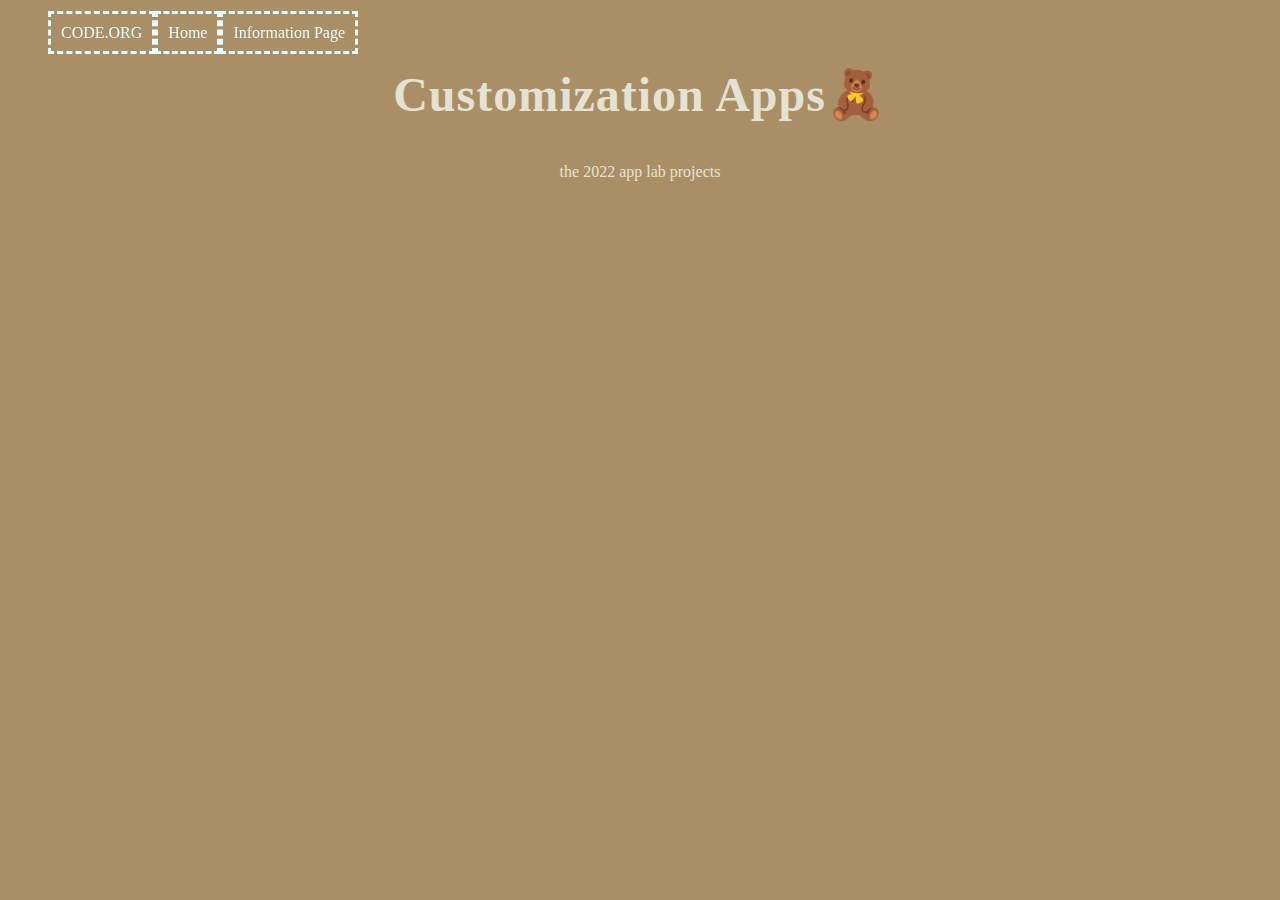
<file: customizationpage.html>
<html>
<head> <link rel="stylesheet" href="style.css">
<link rel="icon" type="image/x-icon" href="link to image">
  </head>

  <html>

<head>
  
  <title>Customization Page</title>
</head>

<body>
            
  <ul>
    <li> <a href="https://studio.code.org/home">CODE.ORG </a></li>
    <li> <a href="index.html"> Home </a></li>
    <li> <a href="https://wvcs.github.io/website-SuhanaS04/informationpage.html"> Information Page
    </a></li>
  </ul>
  <br>
  <center>
    <h2>Customization Apps🧸</h2>
    
      
      <p>the 2022 app lab projects</p>
      <iframe width="392" height="620" style="border: 0px;" src="https://studio.code.org/projects/applab/HH6BfeJ1bczX5jV6o3BE6fxWbZAhN0xd3K1-AgGEt1O/embed?nosource"></iframe>
    
    <iframe width="392" height="620" style="border: 0px;" src="https://studio.code.org/projects/applab/Ql083UwhS9jwJYfyM53VYZ_kjTOOr6oW9uB06y8xe6g/embed?nosource"></iframe>
      <br>

</html>
</file>
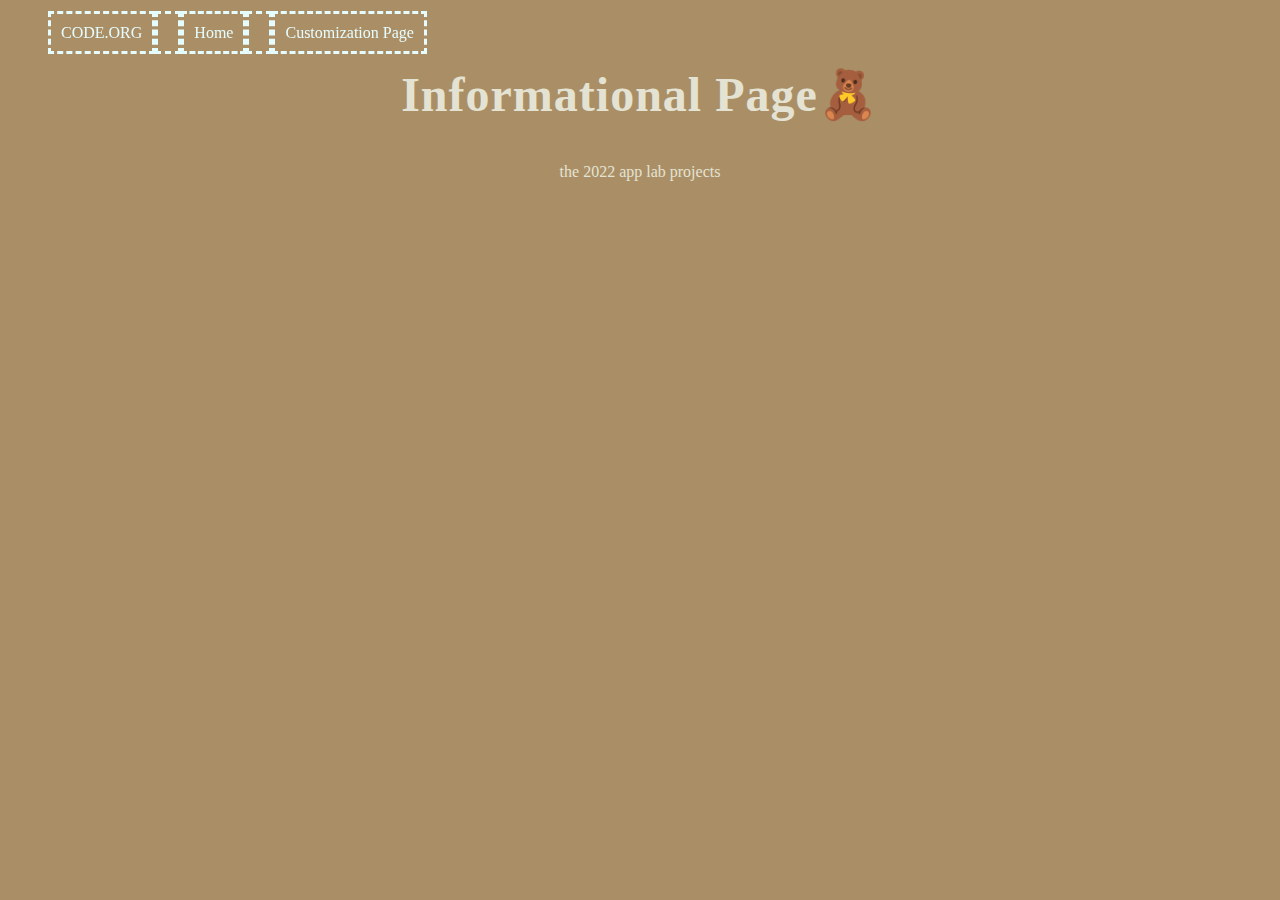
<file: informationpage.html>
<head> <link rel="stylesheet" href="style.css">
<link rel="icon" type="image/x-icon" href="link to image">
  </head>

<head>
  
  <title> Information Page</title>
</head>

<body>
  
    
  <ul>
    <li> <a href="https://studio.code.org/home">CODE.ORG
    <li> <a href="index.html">Home
    <li> <a href="https://wvcs.github.io/website-SuhanaS04/customizationpage.html">Customization Page</a></li>
    
  </ul>
  <br>
  <center>
    <h2>Informational Page🧸</h2>
    
      
      <p>the 2022 app lab projects</p>
      <iframe width="392" height="620" style="border: 0px;" src="https://studio.code.org/projects/applab/xPzLtA89cEMUNvugCk-Gfhq9i8tJF1uLc9uXJmlfWPw/embed?nosource"></iframe>
    
    <iframe width="392" height="620" style="border: 0px;" src="https://studio.code.org/projects/applab/91xYA4xQUhLgt64Ij0TNohPewzdkjzRVM5GDt6uPo1k/embed?nosource"></iframe>
      <br>

</html>
  <style>
    body {
  background-color: #aa8f66;
}
h2 {
  color: #E4E3D3;
  font-size: 300%;
  letter-spacing: 1px;
}
p {
  color: #E4E3D3;
  fint-size: 200%;
}
ul {
  list-style-type: none;
  text-align: center;
  position: fixed;
  width: 100%;
}
li {
  float: left;
}
li a {
  padding: 10px;
  font-family: "Times New Roman", Fantasy;
  border-style: dashed;
  color: #e6fdff;
  text-decoration-line: none;
}
li a:hover {
  background-color: beige;
  color: green;
}
  </style>
</file>
<file: style.css>
body {
  background-color: #aa8f66;
}
h2 {
  color: #E4E3D3;
  font-size: 300%;
  letter-spacing: 1px;
}
p {
  color: #E4E3D3;
  fint-size: 200%;
}
ul {
  list-style-type: none;
  text-align: center;
  position: fixed;
  width: 100%;
}
li {
  float: left;
}
li a {
  padding: 10px;
  font-family: "Times New Roman", Fantasy;
  border-style: dashed;
  color: #e6fdff;
  text-decoration-line: none;
}
li a:hover {
  background-color: beige;
  color: green;
}
</file>
